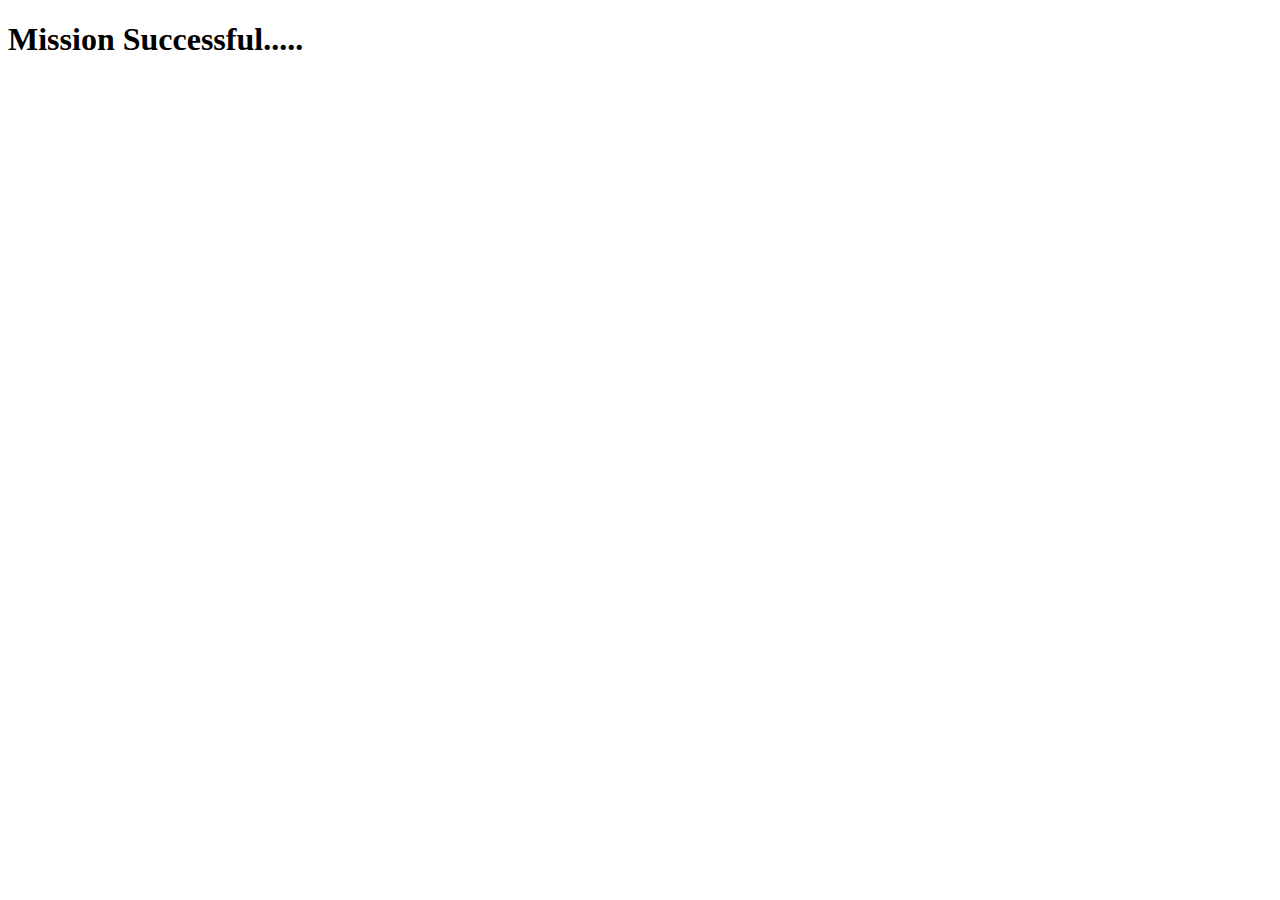
<file: InstagramClone/open2.html>
<!DOCTYPE html>
<html lang="en">
<head>
    <meta charset="UTF-8">
    <meta name="viewport" content="width=device-width, initial-scale=1.0">
    <title>Document</title>
</head>
<body>
    <h1>Mission Successful.....</h1>
</body>
</html>
</file>
